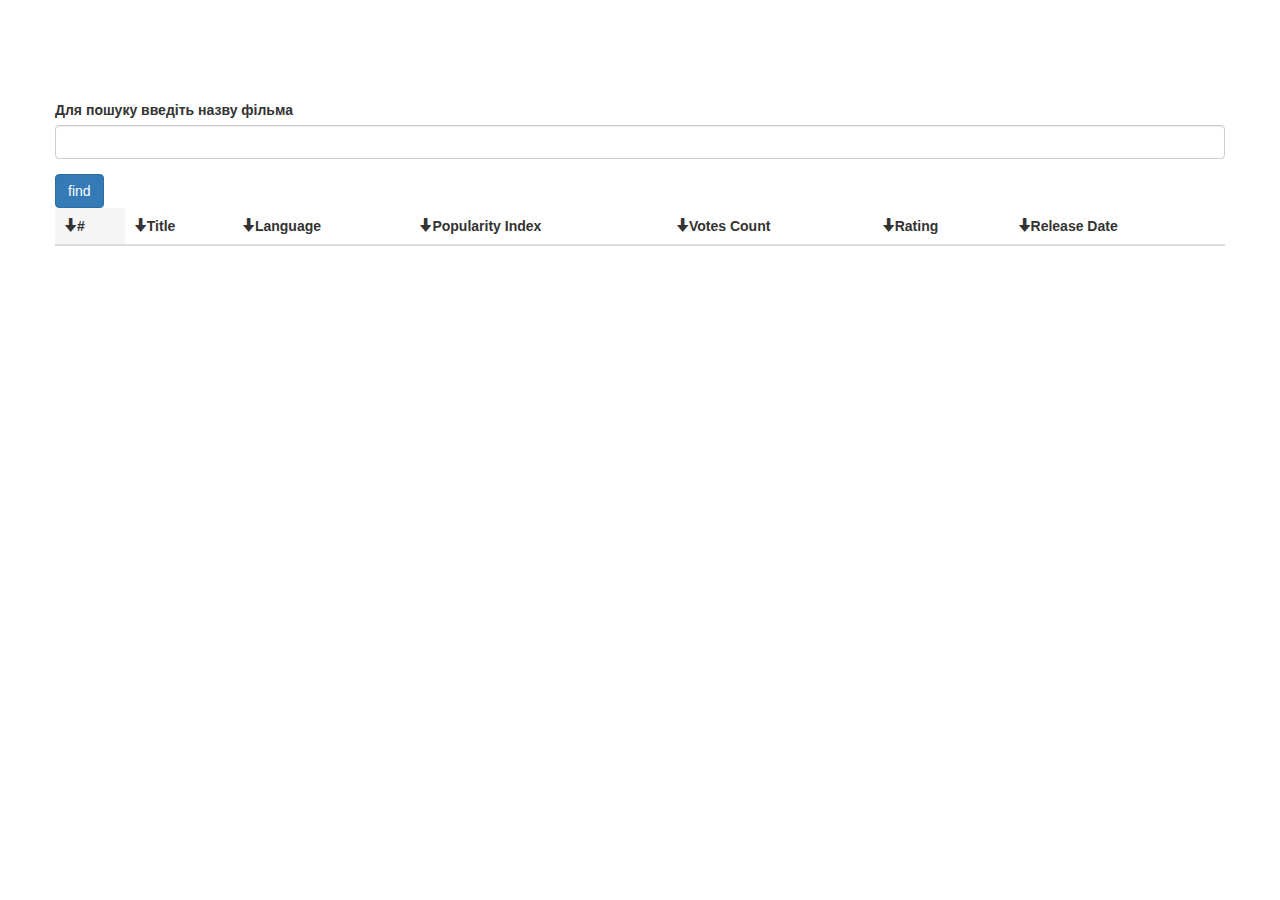
<file: 01_Intro_Lesson/03/index.html>
<!doctype html>
<html lang="en">
<head>
    <meta charset="UTF-8">
    <meta name="viewport"
          content="width=device-width, user-scalable=no, initial-scale=1.0, maximum-scale=1.0, minimum-scale=1.0">
    <meta http-equiv="X-UA-Compatible" content="ie=edge">
    <link rel="stylesheet" href="https://maxcdn.bootstrapcdn.com/bootstrap/3.3.7/css/bootstrap.min.css" integrity="sha384-BVYiiSIFeK1dGmJRAkycuHAHRg32OmUcww7on3RYdg4Va+PmSTsz/K68vbdEjh4u" crossorigin="anonymous">
    <link rel="stylesheet" href="style/style.css">
    <title>Document</title>
</head>
<body>
<main class="container">

    <section class="row">
        <div class="col-6">
            <form>
                <div class="form-group">
                    <label for="search">Для пошуку введіть  назву фільма</label>
                    <input type="text" class="form-control" name="movie" id="search">
                </div>
                <button type="submit" class="btn btn-primary">find</button>
            </form>
        </div>
        <div class="col-12">
            <table class="table">
                <thead>
                <tr>
                    <th scope="col" data-type='int' data-key="id" class="active"><i class="glyphicon glyphicon-arrow-down"></i>#</th>
                    <th scope="col" data-type='str' data-key="title"><i class="glyphicon glyphicon-arrow-down"></i>Title</th>
                    <th scope="col" data-type='str' data-key="lang"><i class="glyphicon glyphicon-arrow-down"></i>Language</th>
                    <th scope="col" data-type='int' data-key="popularity"><i class="glyphicon glyphicon-arrow-down"></i>Popularity Index</th>
                    <th scope="col" data-type='int' data-key="vote"><i class="glyphicon glyphicon-arrow-down"></i>Votes Count</th>
                    <th scope="col" data-type='int' data-key="rating"><i class="glyphicon glyphicon-arrow-down"></i>Rating</th>
                    <th scope="col" data-type='date' data-key="date"><i class="glyphicon glyphicon-arrow-down"></i>Release Date</th>
                </tr>
                </thead>
                <tbody>
                </tbody>
            </table>
        </div>
    </section>
</main>
<script src="tasks.js"></script>
</body>
</html>
</file>
<file: 01_Intro_Lesson/03/style/style.css>
section{
    margin-top: 100px;
}
table thead {
    cursor: pointer;
}
table thead .active{
    background: #cecece;
}

table thead .asc .glyphicon-arrow-down{
    transform: scale(-1);
}
</file>
